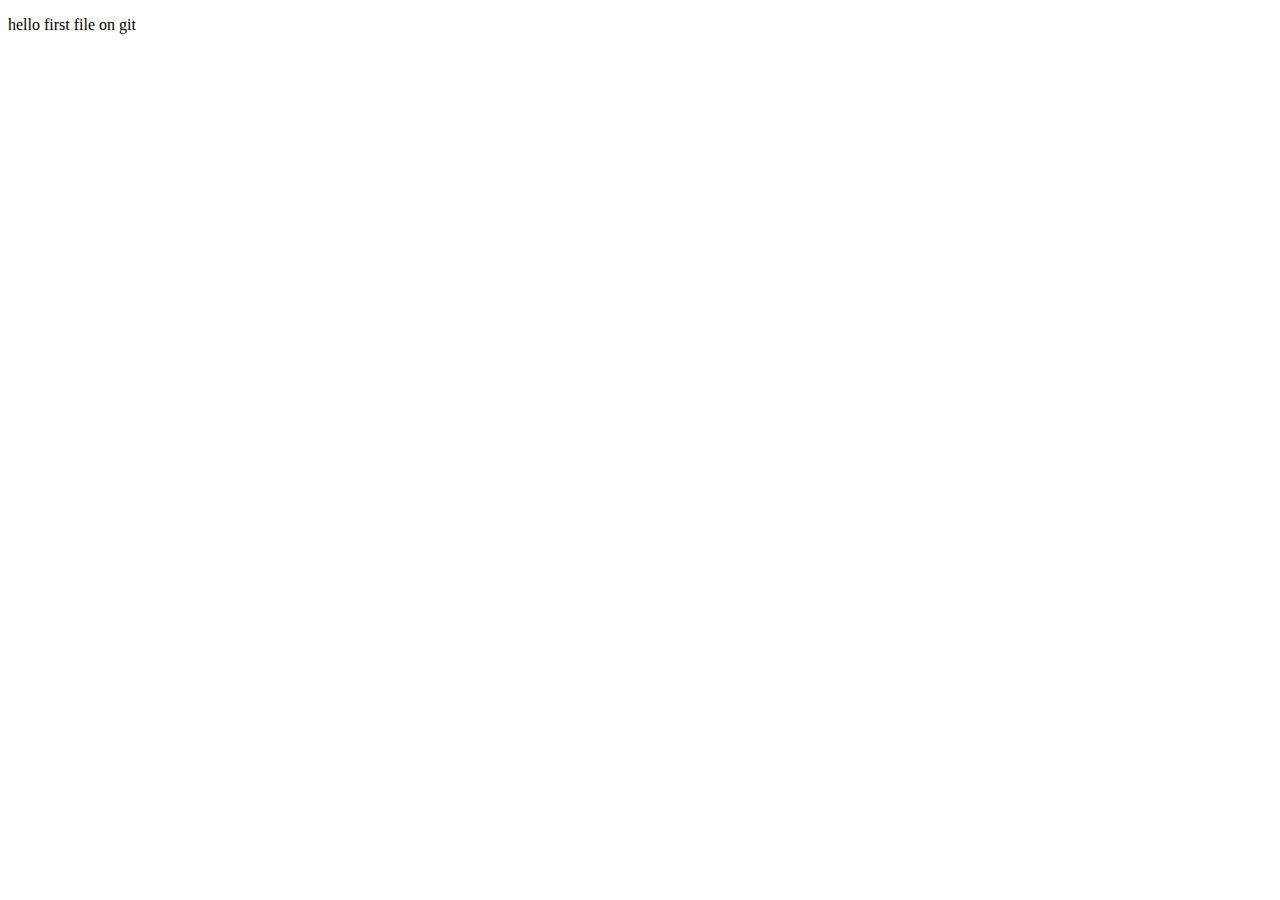
<file: git tutorial/gitutorial.html>
<!DOCTYPE html>
<html lang="en">
    <head>
        <meta charset="UTF-8">        
        <meta name="viewport" content="width=width-device, initial-scale=1.0">
        
    </head>
    <body>
        <p>hello first file on git</p>
    </body>
</html>
</file>
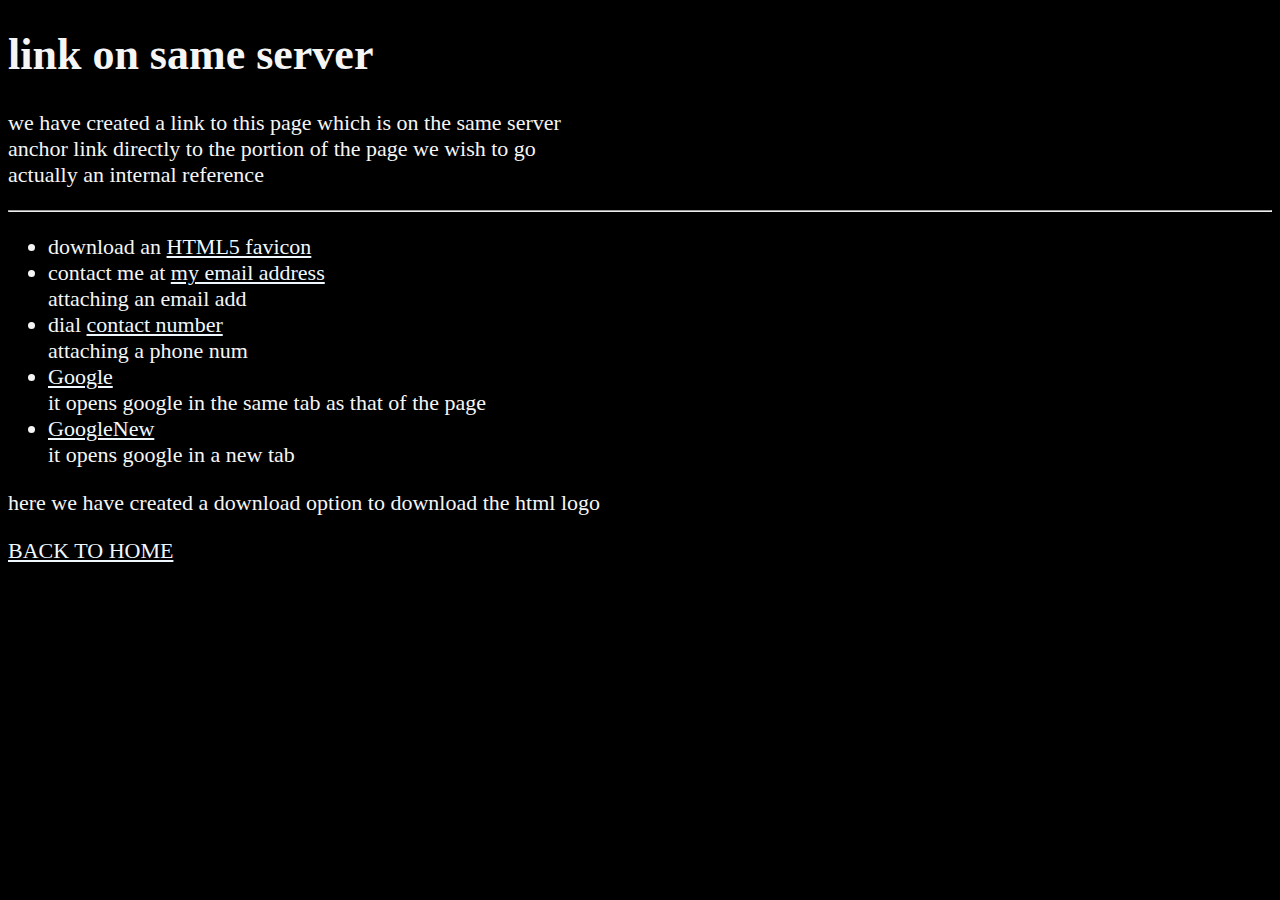
<file: HTML/basics.html>
<!DOCTYPE html>
<html lang="en">

    <head>
        <meta charset="UTF-8">
        <meta name="author" content="AAKRITI">
        <meta name="description" content="it contains basics of html">
        <title>HTML BASICS</title>
        <link rel="icon" href="html5.jpeg" type="image/x-icon">
        <link rel="stylesheet" href="main.css" type="text/css">
    </head>

    <body>
        <h1>link on same server</h1>
        <p>we have created a link to this page which is on the same server
            <br>anchor link directly to the portion of the page we wish to go
            <br>actually an internal reference
        </p>

        <hr>
        <ul>
            <li>
                download an  <a href="html5.jpeg" download>HTML5 favicon</a> 
            </li>
            <li>
                contact me at <a href="mailto:aakriti.mehrotra2022@vitstudent.ac.in"> my email address</a> 
                <br>attaching an email add
            </li>
            <li>
                dial <a href="tel:+91-8299397706"> contact number</a>
                <br>attaching a phone num
            </li>
            <li> 
                <a href="https://www.google.com/">Google</a>
                <br>it opens google in the same tab as that of the page
            </li>
            <li>
                <a href="https://www.google.com/" target="blank">GoogleNew</a>
                <br>it opens google in a new tab
            </li>
        </ul>
        <p>here we have created a download option to download the html logo</p>
        <a href="/">BACK TO HOME</a>
    </body>
</file>
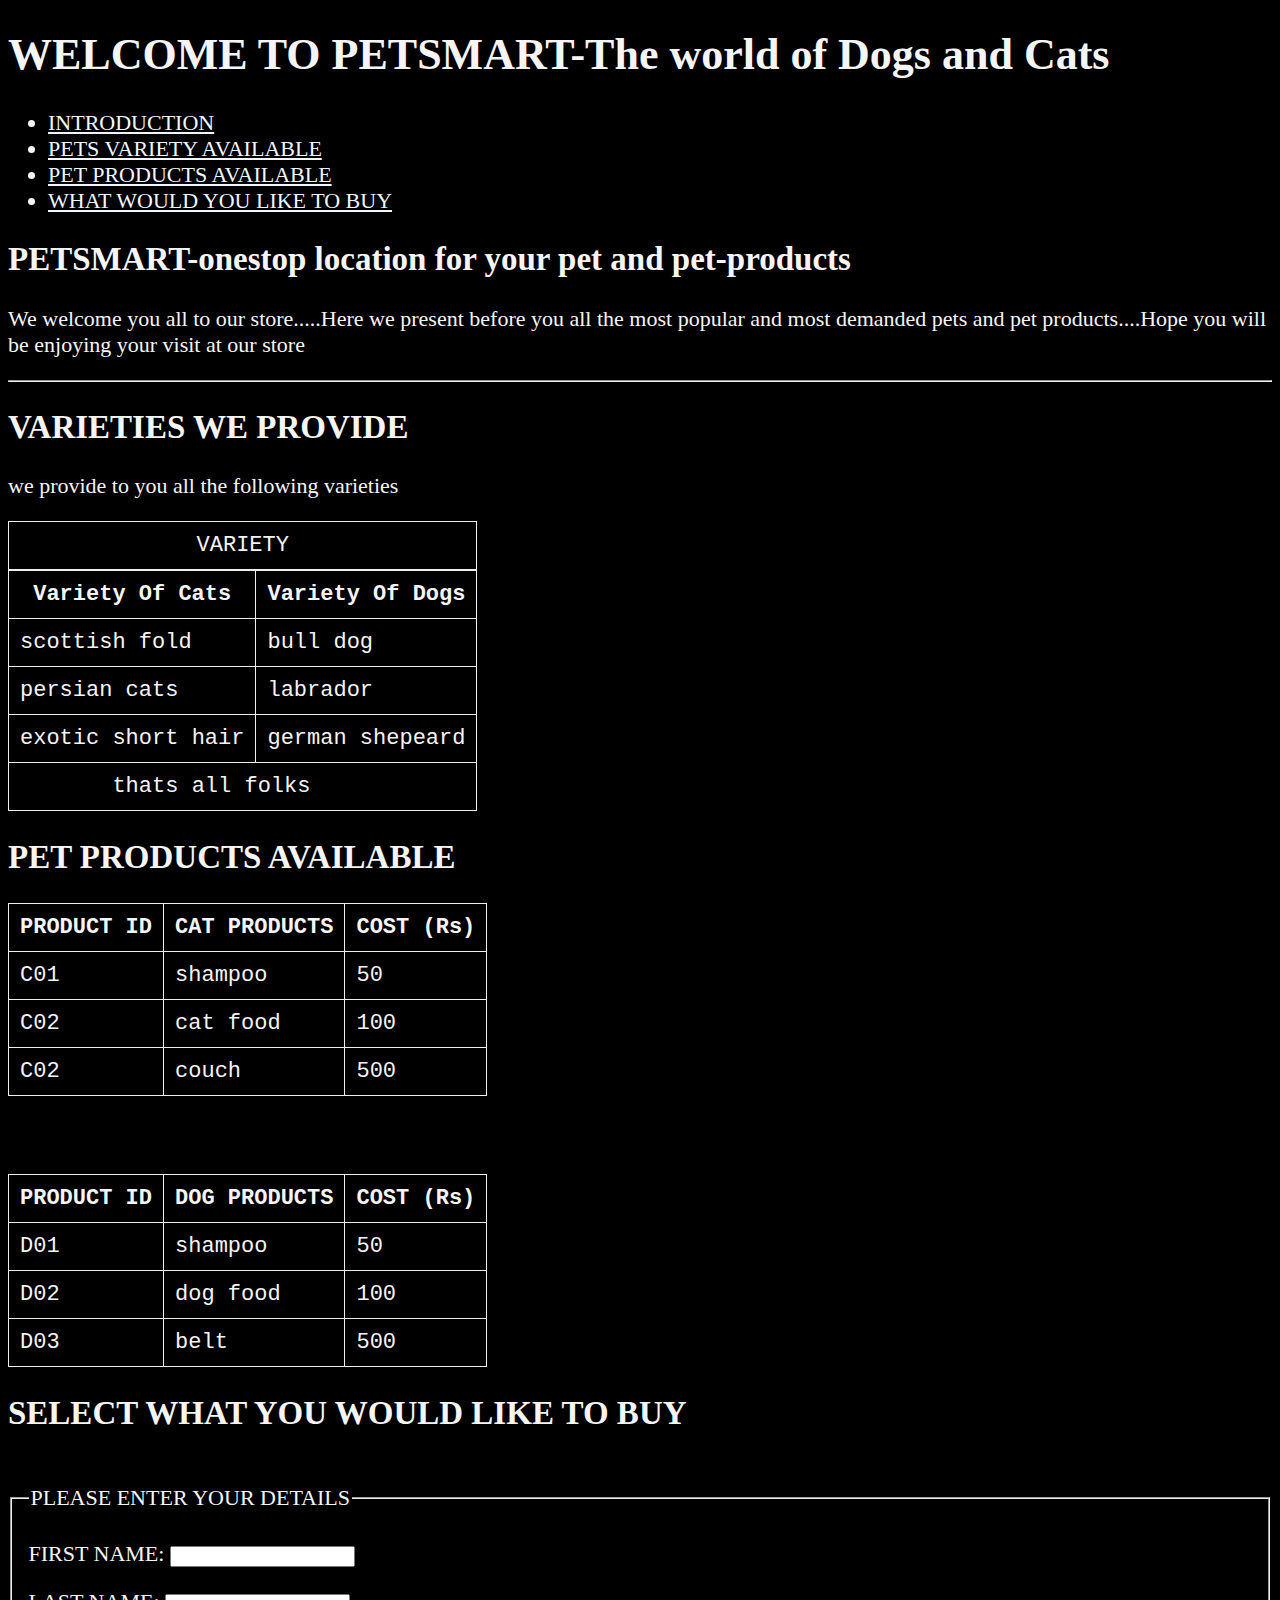
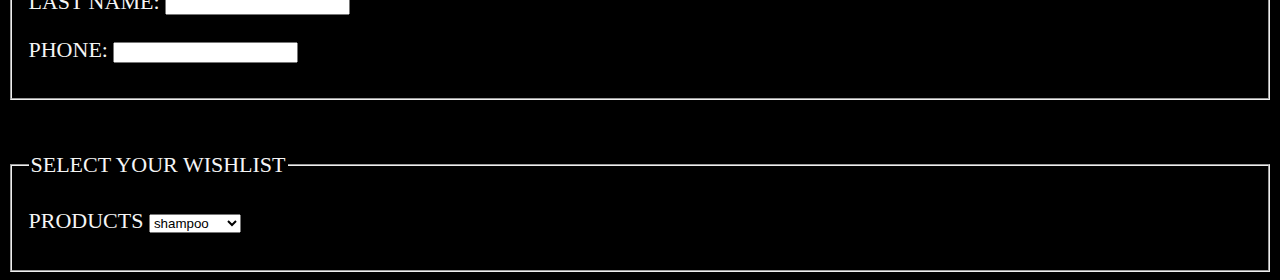
<file: HTML/PROJ.html>
<!DOCTYPE html>
<html lang="en">
    <head>
        <meta charset="UTF-8">
        <meta name="author" content="aakriti">
        <meta name="description" content="HTML Project">
        <title> PETSMART</title>
        <link rel="icon" href="html5.jpeg" type="image/x-icon">
        <link rel="stylesheet" href="main.css" type="text/css">
    </head>
    <body>
        <h1>
            WELCOME TO PETSMART-The world of Dogs and Cats
        </h1>
        <header>
            <nav aria-label="primary-navigation">
                <ul>
                    <li>
                        <a href="#title1">INTRODUCTION</a>
                    </li>
                    <li>
                        <a href="#title2">PETS VARIETY AVAILABLE</a>
                    </li>
                    <li>
                        <a href="#title3">PET PRODUCTS AVAILABLE</a>
                    </li>
                    <li>
                        <a href="#title4">WHAT WOULD YOU LIKE TO BUY</a>
                    </li>
                </ul>
            </nav>
        </header>

        <main>
            <article id="#title1">
                <h2>
                    PETSMART-onestop location for your pet and pet-products
                </h2>
                <p>
                    We welcome you all to our store.....Here we present before you all the most popular and most demanded pets and 
                    pet products....Hope you will be enjoying your visit at our store
                </p>
            </article>

            <hr>

            <article id="#title2">
                <h2>
                    VARIETIES WE PROVIDE
                </h2>
                <p>
                    we provide to you all the following varieties
                </p>
                <table>
                    <caption>VARIETY</caption>
                    <thead>
                        <th scope="col">Variety Of Cats</th>
                        <th scope="col">Variety Of Dogs</th>
                    </thead>
                    <tbody>
                        <td>scottish fold</td>
                        <td>bull dog</td>
                    </tbody>
                    <tbody>
                        <td>persian cats</td>
                        <td>labrador</td>
                    </tbody>
                    <tbody>
                        <td>exotic short hair</td>
                        <td>german shepeard</td>
                    </tbody>

                    <tfoot>
                        <tr>
                            <td colspan="3">&nbsp;&nbsp;&nbsp;&nbsp;&nbsp;&nbsp;&nbsp;thats all folks </td>
                        </tr>
                    </tfoot>
                </table>
                
            </article>

            <article id="#title3">
                <h2>PET PRODUCTS AVAILABLE</h2>
                <table>
                    <thead>
                        <th>PRODUCT ID</th>
                        <th>CAT PRODUCTS</th>
                        <th>COST (Rs)</th>                        
                    </thead>
                    <tbody>
                        <tr>
                            <td>C01</td>
                            <td>shampoo</td>
                            <td>50</td>
                        </tr>
                        <tr>
                            <td>C02</td>
                            <td>cat food</td>
                            <td>100</td>
                        </tr>
                        <tr>
                            <td>C02</td>
                            <td>couch</td>
                            <td>500</td>
                        </tr>
                        
                    </tbody>
                </table>

                <br>
                <br>
                <br>

                <table>
                    <thead>
                        <th>PRODUCT ID</th>
                        <th>DOG PRODUCTS</th>
                        <th>COST (Rs)</th>                        
                    </thead>
                    <tbody>
                        <tr>
                            <td>D01</td>
                            <td>shampoo</td>
                            <td>50</td>
                        </tr>
                        <tr>
                            <td>D02</td>
                            <td>dog food</td>
                            <td>100</td>
                        </tr>
                        <tr>
                            <td>D03</td>
                            <td>belt</td>
                            <td>500</td>
                        </tr>
                        
                    </tbody>
                </table>
            </article>

            <article id="##title4">
                <h2>SELECT WHAT YOU WOULD LIKE TO BUY</h2>
                <br>
                <fieldset>
                    <legend>PLEASE ENTER YOUR DETAILS</legend>
                    
                    <form action="https://httpbin.org/get" method="get">
                        <p>
                            <label for="firstname">FIRST NAME:</label>
                            <input type="text" autocomplete="on">
                        </p>
                        <p>
                            <label for="last name">LAST NAME:</label>
                            <input type="text" autocomplete="on">
                        </p>
                        <p>
                            <label for="phone">PHONE:</label>
                            <input type="tel" pattern="2222222222" autocomplete="on" required>
                        </p>
                    </fieldset>
                    <br>
                    <br>
                    <fieldset>
                        <legend> SELECT YOUR WISHLIST </legend>
                    
                        <p>
                            <label for="PRODUCTS">PRODUCTS</label>
                            <select name="cat products" id="CAT PRODUCTS">
                                <optgroup label="CAT PRODUCTS">
                                    <option value="C01">shampoo</option>
                                    <option value="C02">cat food</option>
                                    <option value="C03">couch</option>
                                </optgroup>
                            
                                <optgroup label="DOG PRODUCTS">
                                    <option value="D01">shampoo</option>
                                    <option value="D02">dog food</option>
                                    <option value="D03">belt</option>
                                </optgroup>       

                        </p> 
                    </fieldset>                                 
                    
                </form>

                <br>
                <br>
                <p>THANK YOU FOR SHOPPING...WISHING YOU A GOOD DAY AHEAD</p>

            </article>

        </main>
        <br>
        <br>
        <br>

        
        <br>
        <br>
        <br>

        &lt;&lt;&lt;&copy;PETSMART&gt;&gt;&gt;
        <p>
            CONTACT US <br>
            Phone: +91-8299397706
            <br>
            Address: 324 LAL BANGLA MARKET <br>
            &nbsp;&nbsp;&nbsp;&nbsp;&nbsp;&nbsp;&nbsp;&nbsp;&nbsp;&nbsp;&nbsp;&nbsp;&nbsp;&nbsp;KANPUR-UTTAR PRADESH,INDIA
            <br>
            Email-address:petsmart@gmail.com

        </p>
        
    </body>
</file>
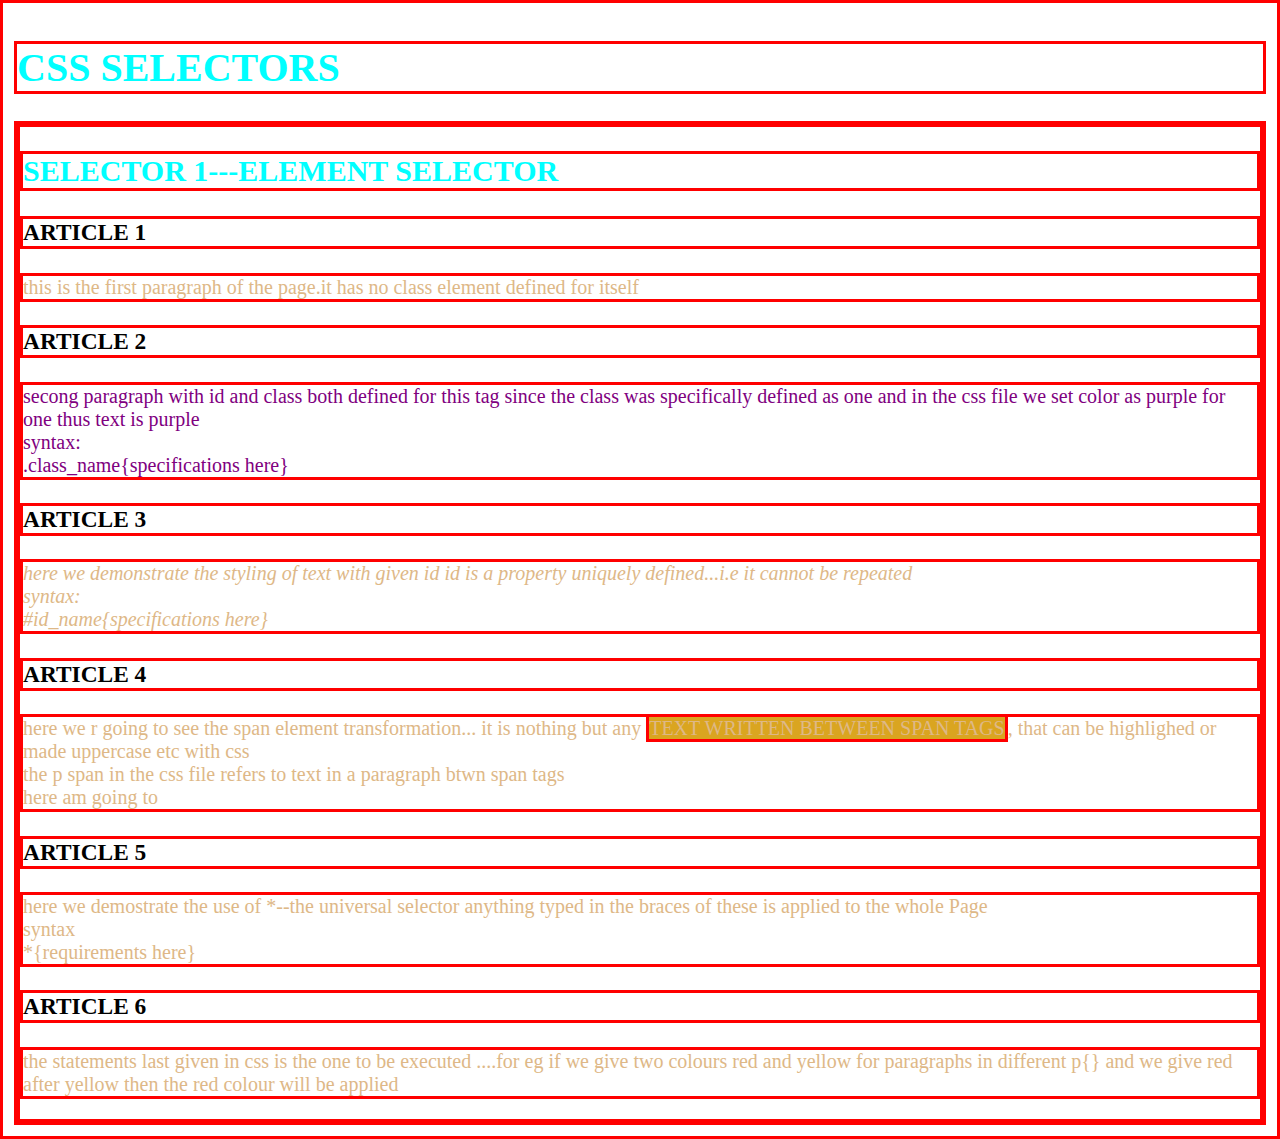
<file: HTML/trial.html>
<!DOCTYPE html>
<html lang="en">
<head>
    <meta charset="UTF-8">
    <meta http-equiv="X-UA-Compatible" content="IE=edge">
    <meta name="viewport" content="width=device-width, initial-scale=1.0">
    <title>DOCUMENT</title>
    <link rel="stylesheet" href="style.css">
    
</head>

<body>
    <h1>CSS SELECTORS</h1>
    <main>
        <article>

            <h2>SELECTOR 1---ELEMENT SELECTOR</h2>

            <h3>ARTICLE 1</h3>
            <p>
                this is the first paragraph of the page.it has no class element defined for itself
            </p>


            <h3>ARTICLE 2</h3>
            <p id="second" class="one">secong paragraph with id and class both defined for this tag
                since the class was specifically defined as one and in the css file we set color 
                as purple for one thus text is purple
                <br>
                syntax:
                <br>  
                .class_name{specifications here}
            </p>

            <h3>ARTICLE 3</h3>
            <p id="third" class="two">
                here we demonstrate the styling of text with given id
                id is a property uniquely defined...i.e it cannot be repeated
                <br>
                syntax:
                <br>
                #id_name{specifications here}
            </p>

            <h3>ARTICLE 4</h3>
            <p>
                here we r going to see the span element transformation...
                it is nothing but any <span> text written between span tags</span>,
                that can be highlighed or made uppercase etc with css
                <br>
                the p span in the css file refers to text in a paragraph btwn span tags
                <br>
                here am going to 
            </p>

            <h3>ARTICLE 5</h3>
            <p>
                here we demostrate the use of *--the universal selector
                anything typed in the braces of these is applied to the whole Page
                <br>
                syntax
                <br>
                *{requirements here}
            </p>

            <h3>ARTICLE 6</h3>
            <p>
                the statements last given in css is the one to be executed
                ....for eg if we give two colours red and yellow for paragraphs
                in different p{}
                and we give red after yellow then the red colour will be applied 
            </p>


        </article>
    </main>
</body>
</html>
</file>
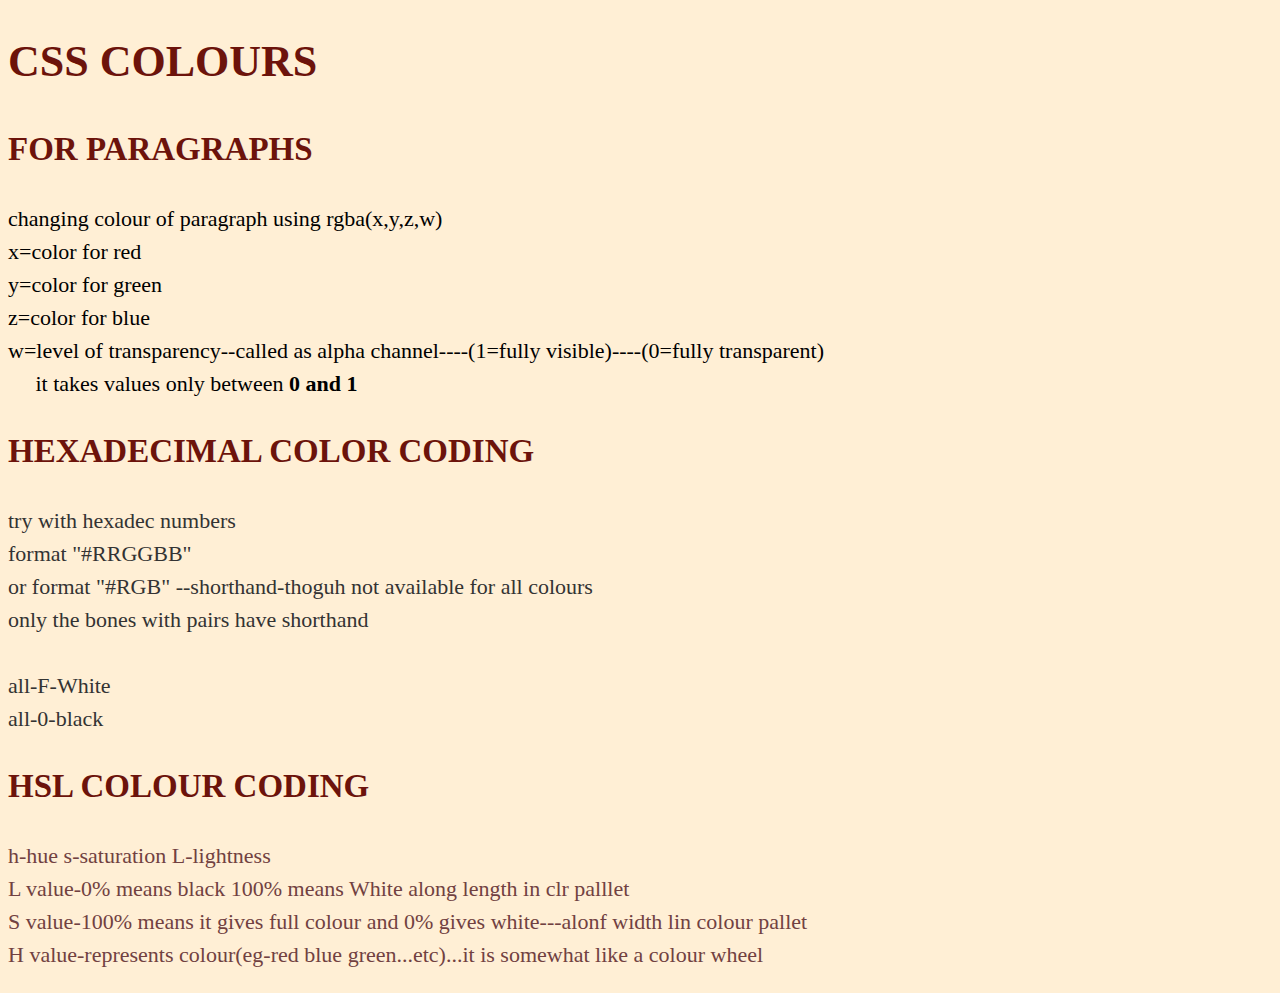
<file: HTML/trial2.html>
<!DOCTYPE html>
<html lang="en">
    <head>
        <meta charset="UTF-8">
        <meta http-equiv="X-UA-Compatible" content="IE=edge">
        <meta name="viewport" content="width=width-device, initial-scale=1.0">
        <title>DOCUMENT-TRIAL2</title>
        <link rel="stylesheet" href="style2.css">
    </head>

    <body>
        <header>
            <h1>CSS COLOURS</h1>
        </header>

        <main>
            <article>
                <h2>FOR PARAGRAPHS</h2>
                <p>
                    changing colour of paragraph using rgba(x,y,z,w)
                    <br>
                    x=color for red
                    <br>
                    y=color for green
                    <br>
                    z=color for blue
                    <br>
                    w=level of transparency--called as alpha channel----(1=fully visible)----(0=fully transparent)
                    <br>
                    &nbsp;&nbsp;&nbsp;&nbsp;&nbsp;it takes values only between <strong> 0 and 1 </strong>
                </p>
                <h2>HEXADECIMAL COLOR CODING</h2>
                    <p id="hexadec">
                        try with hexadec numbers
                        <br>
                        format  "#RRGGBB"
                        <br>
                        or format  "#RGB"  --shorthand-thoguh not available for all colours
                        <br>
                        only the bones with pairs have shorthand
                        <br>
                        <br>
                        all-F-White
                        <br>
                        all-0-black

                    </p>
                <h2>HSL COLOUR CODING</h2>
                <p id="hslclr">
                    h-hue   s-saturation   L-lightness
                    <br>
                    L value-0% means black   100% means White   along length in clr palllet
                    <br>
                    S value-100% means it gives full colour and 0% gives white---alonf width lin colour pallet
                    <br>
                    H value-represents colour(eg-red blue green...etc)...it is somewhat like a colour wheel
                </p>
            </article>
        </main>
    </body>
</file>
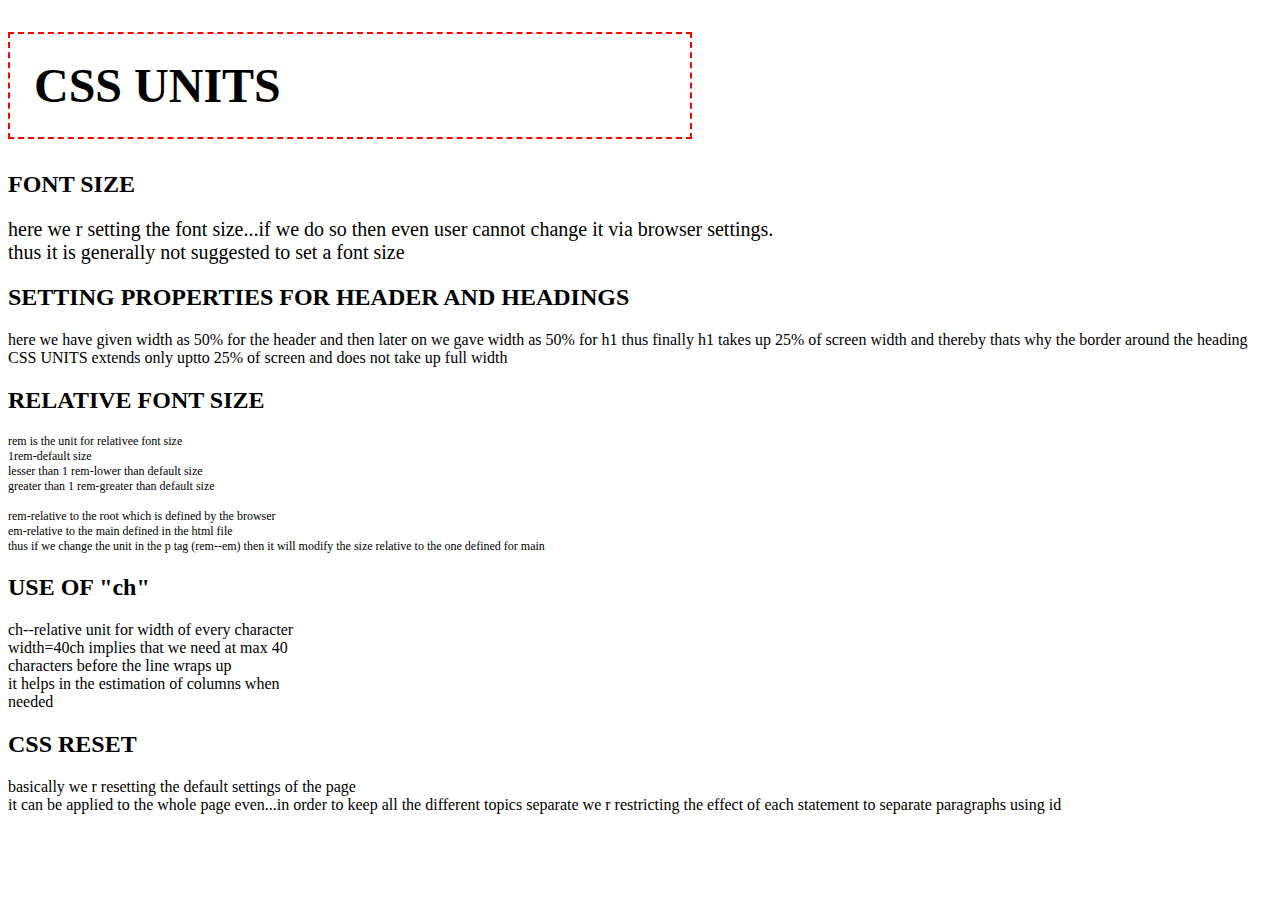
<file: HTML/html+css/trial3.html>
<!DOCTYPE html>
<html lang="en">
    <head>
        <meta charset="UTF-8">
        <meta http-equiv="X-UA-Compatible" content="IE=edge">
        <meta name="viewport" content="width=width-device, initial-scale=1.0">
        <title>DOCUMENT-TRIAL3</title>
        <link rel="stylesheet" href="style3.css">
    </head>
    <body>
        <header>
            <h1>CSS UNITS</h1>
        </header>

        <main>
            <article>
                <h2>FONT SIZE</h2>
                <p id="fontSize">
                    here we r setting the font size...if we do so then 
                    even user cannot change it via browser settings.
                    <br>
                    thus it is generally not suggested to set a font size
                </p>

                <h2>SETTING PROPERTIES FOR HEADER AND HEADINGS</h2>
                <p id="headingProp">
                    here we have given width as 50% for the header and then later on we gave 
                    width as 50% for h1 thus finally h1 takes up 25% of screen width
                    and thereby thats why the border around the heading CSS UNITS extends only
                    uptto 25% of screen and does not take up full width
                </p>
                <h2>RELATIVE FONT SIZE</h2>
                <p id="relFontSize">
                    rem is the unit for relativee font size
                    <br>
                    1rem-default size
                    <br>
                    lesser than 1 rem-lower than default size
                    <br>
                    greater than 1 rem-greater than default size
                    <br>
                    <br>
                    rem-relative to the root which is defined by the browser
                    <br>
                    em-relative to the main defined in the html file
                    <br>
                    thus if we change the unit in the p tag (rem--em) then it will 
                    modify the size relative to the one defined for main

                    <h2>USE OF "ch" </h2>
                    <p id="useOfCH">
                        ch--relative unit for width of every character
                        <br>
                        width=40ch implies that we need at max 40 characters before the line wraps up
                        <br>
                        it helps in the estimation of columns when needed
                    </p>

                    <h2>CSS RESET</h2>
                    <p id="cssreset">
                        basically we r resetting the default settings of the page
                        <br>
                        it can be applied to the whole page even...in order to keep all the different topics separate we r 
                        restricting the effect of each statement to separate paragraphs using id                        
                    </p>

                    <h2></h2>

                </p>
            </article>
        </main>
    </body>
</file>
<file: HTML/main.css>
html{
    font-size:22px
}
body{
    background-color: black;
    color: whitesmoke; 
}
a{
    color: aliceblue;
}
a:visited{
    color: azure;
}
a:hover,a:active{
    color: chartreuse;
}

table,tr,th,td,caption{
    border: 1px solid #eee;
    font-family: 'Courier New','Courier',monospace;
    border-collapse: collapse;
    padding: 0.5rem;
}
</file>
<file: HTML/style.css>
*{
    font-family: 'Times New Roman', Times, serif;
    border: 3px solid red;
}
/* the border defined in * is literally applied everywhere...it is not an example of inheritance*/

html{
    font-size: 20px;
}


main{
    /* what u write here is applied only to elements in main not in header and footer*/
    font-family:monospace; 

}
body{
    font-size: 20px;    
    border: 3px solid white;
}
h1,h2{
    color:aqua;
}

p{
    color:blanchedalmond;
}
p{
    color:burlywood;
}
/*since blurywood was given last so it was executed rather than blanchedalmond */

.one{
    color:purple;
}
#third{
    font-style: italic;
}

p span{
    text-transform: uppercase;
    background-color: goldenrod;
}
</file>
<file: HTML/style2.css>
body{
    font-size: 22px;
    font-family: 'Times New Roman', Times, serif;
    line-height: 1.5;
    background-color: papayawhip;
    color: rgb(255,0,255);   
    color: rgb(108, 19, 11);  
}
p{
    color:rgba(0, 0, 0, 1);
}
#hexadec{
    color:#333;
}
#hslclr{
    color: hsl(0, 27%, 35%);
}
</file>
<file: HTML/html+css/style3.css>
#fontSize{
    font-size: 20px;
}

header{
    width:100%;
}

h1{
    border: 2px dashed red;
    width: 50%;
    font-size: 3rem;
    padding:0.5em;
}

main{
    font-size: 1rem;
}

#relFontSize{
    font-size: 0.75rem;
}
#useOfCH{
    width: 40ch;
}
#cssreset{
    margin:0;
    padding:0;
    box-sizing:border-box;
}
</file>
